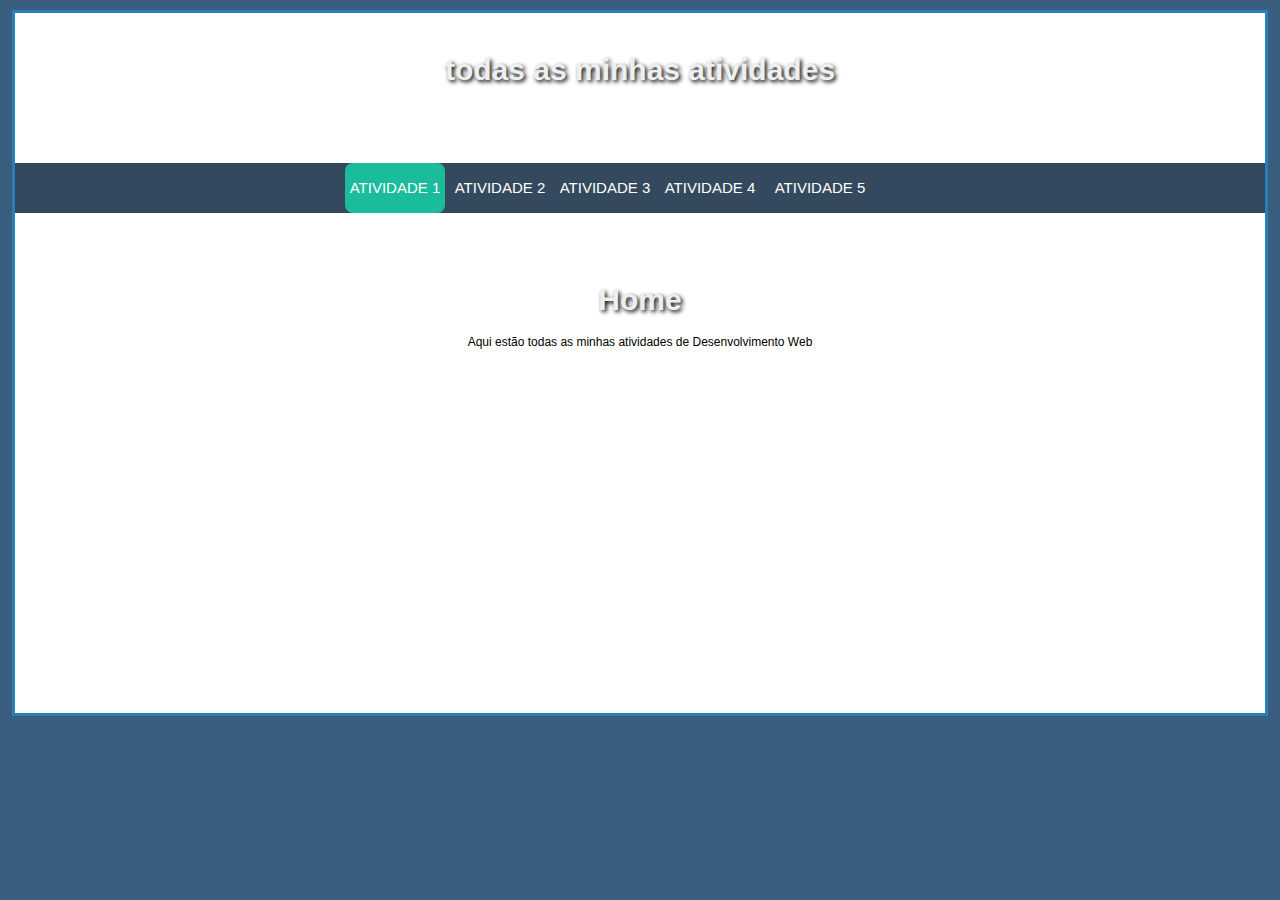
<file: Atividade final com todos os sites.html>
<!DOCTYPE html>
<html>
        <head>          
            <title> Minhas atividades </title>
            <meta charset="utf-8">
            <link rel="stylesheet" href="estilos.css">
            </style>
        </head>       
        <body>
            <div id = "tudo">  
  
                 <div id = "parte_superior">
                     <div id ="logo" class= "logo"> 
                         <h1> todas as minhas atividades </h1>
                     </div>
                     <div id ="menu" class= "menu"> 
                        <nav>
                            <a href="Nova pasta/atividade 1/Pagina2.html"> Atividade 1 </a>
                            <a href="Nova pasta/atividade 2/index.html"> Atividade 2 </a>
                            <a href="Nova pasta/atividade 3/pagina_text_da_aula.html"> Atividade 3 </a>
                            <a href="Nova pasta/atividade 4/Atividade 4.html"> Atividade 4 </a>
                            <a href="Nova pasta/atividade 5/Tabela.html"> Atividade 5 </a>
                            <div class="animation start-home"></div>
                        </nav>
                     </div> 
                      
                 </div>

                 <div id=" parte_inferior">
                      <div id ="titulo"> 
                           <h1> Home </h1>
                      </div>
                      <div id ="conteúdo"> 
                         <p> Aqui estão todas as minhas atividades de Desenvolvimento Web </p>
                      </div>
                 </div>    
            </div> 
        </body>
</html>
</file>
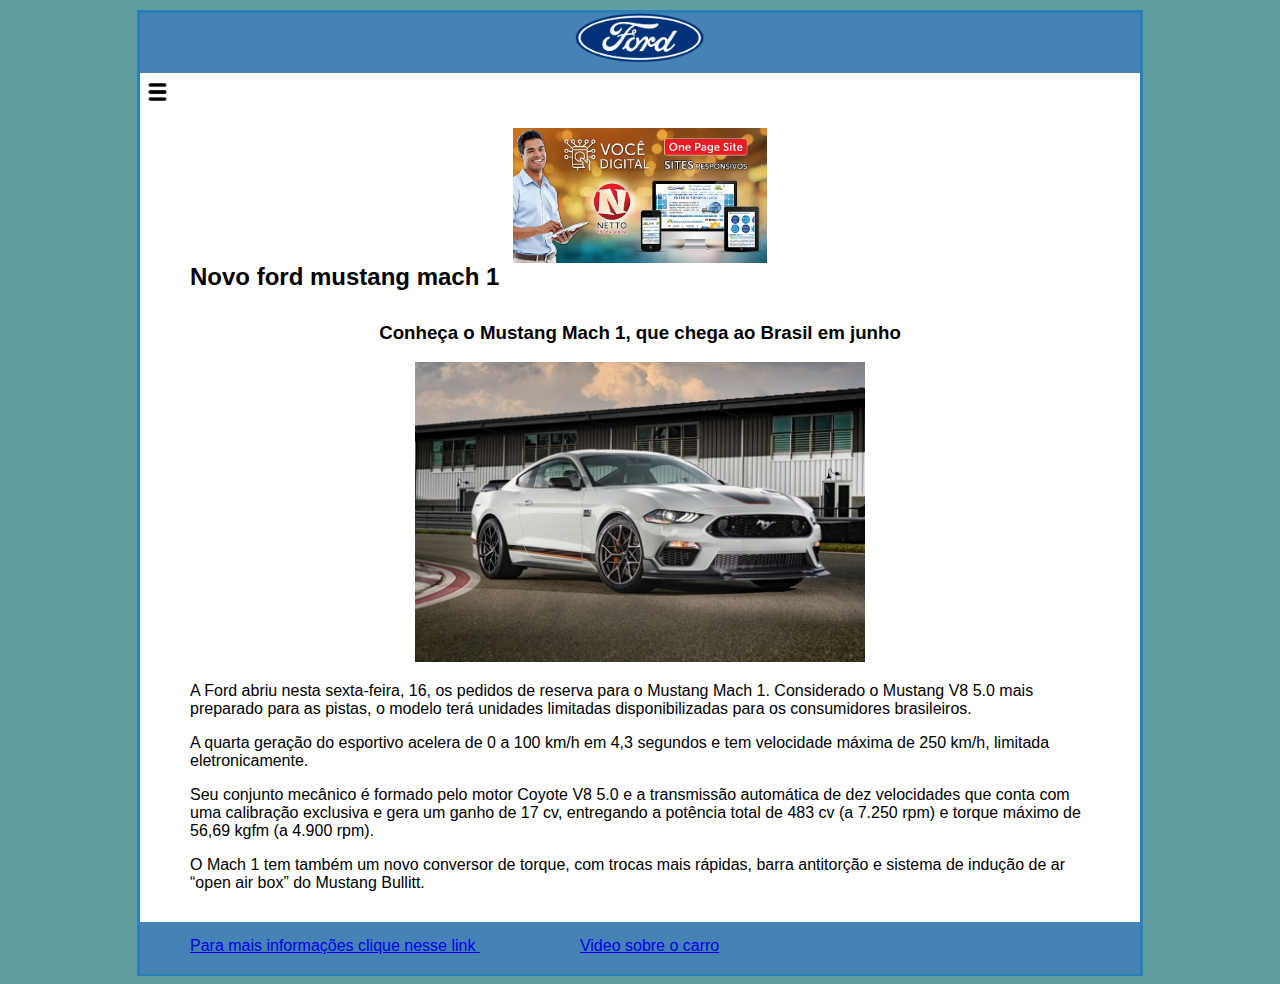
<file: Nova pasta/atividade 3/pagina_text_da_aula.html>
<!DOCTYPE html>
<html>
       <head>          
            <title> Atividade 3 </title>
            <meta charset="utf-8">
            <link rel="stylesheet" href="style.css">
            </style>
       </head>
       <body>
          <div id = "tudo">  

               <div id = "parte_superior">
                   <div id ="logo" class= "logo"> 
                          <center>
                          <img id="ImagemDoLogo"src="logoford.png">
                          </center>
                   </div>
                   <div id ="menu" class= "logo"> 
                          <img src="botão_menu3.png" width="35px">
                   </div>  
                   <div id ="publicações" class= "logo"> 
                          <center>
                          <img src="anuncio2.webp" width="auto" height="135px">
                          </center>
                   </div>
               </div>

               <div id=" parte_inferior">
                    <div id ="titulo" class= "logo"> 
                         <h2 class="texto"> Novo ford mustang mach 1 </h2>
                    </div>
                    <div id ="conteúdo" class= "logo"> 
                          <center>
                             <h3><font face="arial"> Conheça o Mustang Mach 1, que chega ao Brasil em junho </font></h3>
                             <img src="img1.jpeg" height="300px" width="auto">
                          </center>
                          <p class="texto"> A Ford abriu nesta sexta-feira, 16, os pedidos de reserva para o Mustang Mach 1. Considerado o Mustang V8 5.0 mais preparado para as pistas, o modelo terá unidades limitadas disponibilizadas para os consumidores brasileiros.</p>
                          <p class="texto"> A quarta geração do esportivo acelera de 0 a 100 km/h em 4,3 segundos e tem velocidade máxima de 250 km/h, limitada eletronicamente.</p>
                          <p class="texto"> Seu conjunto mecânico é formado pelo motor Coyote V8 5.0 e a transmissão automática de dez velocidades que conta com uma calibração exclusiva e gera um ganho de 17 cv, entregando a potência total de 483 cv (a 7.250 rpm) e torque máximo de 56,69 kgfm (a 4.900 rpm). </p>
                          <p class="texto"> O Mach 1 tem também um novo conversor de torque, com trocas mais rápidas, barra antitorção e sistema de indução de ar “open air box” do Mustang Bullitt.</p>
                    </div>
               </div>    
                
               <div id ="pé" class= "logo"> 
                    <a href="https://autopapo.uol.com.br/noticia/ford-mustang-mach-1-brasil/" class="texto" class="link"> Para mais informações clique nesse link </a>
                    <a href="https://www.youtube.com/watch?v=IPRdIhY_VrE" class="texto" class="link"> Video sobre o carro </a>
               </div>
          </div> 
       </body>
</html>
</file>
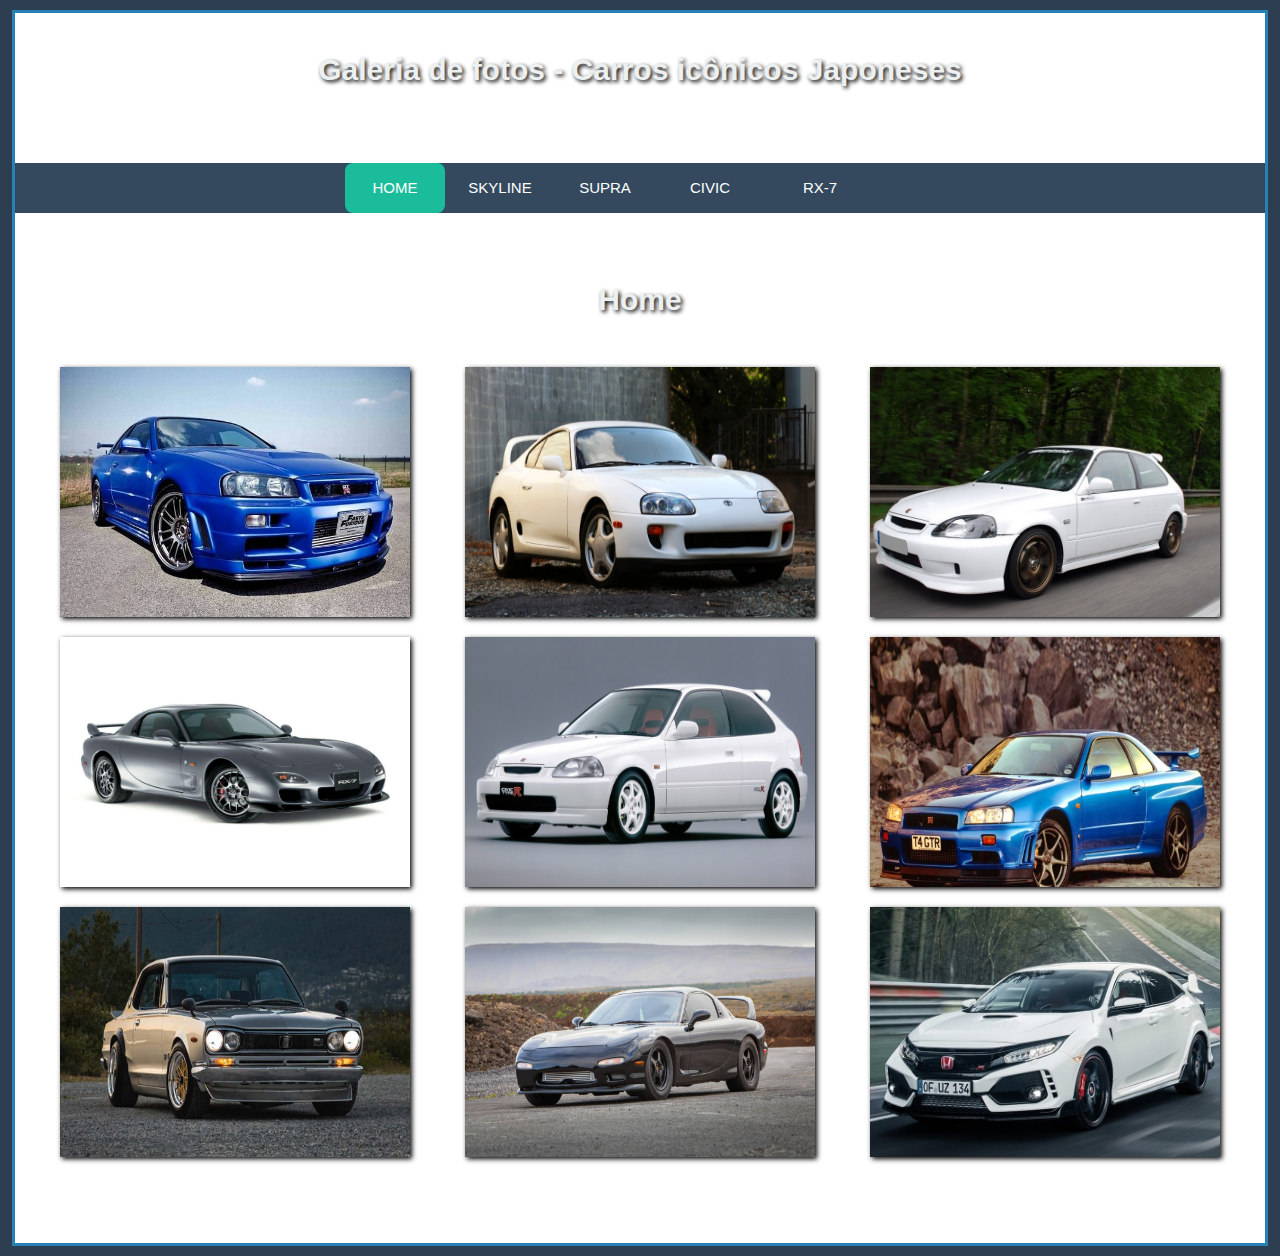
<file: Nova pasta/atividade 4/Atividade 4.html>
<!DOCTYPE html>
<html>
        <head>          
            <title> Carros Japoneses </title>
            <meta charset="utf-8">
            <link rel="stylesheet" href="estilo.css">
            </style>
        </head>       
        <body>
            <div id = "tudo">  
  
                 <div id = "parte_superior">
                     <div id ="logo" class= "logo"> 
                         <h1>Galeria de fotos - Carros icônicos Japoneses</h1>
                     </div>
                     <div id ="menu" class= "menu"> 
                        <nav>
                            <a href="Atividade 4.html">Home</a>
                            <a href="#">Skyline</a>
                            <a href="#">Supra</a>
                            <a href="#">Civic</a>
                            <a href="#">Rx-7</a>
                            <div class="animation start-home"></div>
                        </nav>
                     </div> 
                      
                 </div>

                 <div id=" parte_inferior">
                      <div id ="titulo"> 
                           <h1> Home </h1>
                      </div>
                      <div id ="conteúdo"> 
                         <div class="vermelho"> <img src="sky1.jpg" height="250px" width="350px"> </div>
                         <div class="vermelho"> <img src="supra2.jpg" height="250px" width="350px"></div>
                         <div class="vermelho"> <img src="civic1.jpeg" height="250px" width="350px"></div>
                         <div class="vermelho"> <img src="rx1.jpg" height="250px" width="350px"></div>
                         <div class="vermelho"> <img src="civic3.jpg" height="250px" width="350px"></div>
                         <div class="vermelho"> <img src="sky3.jpg" height="250px" width="350px"></div>
                         <div class="vermelho"> <img src="sky2.jpg" height="250px" width="350px"></div>
                         <div class="vermelho"> <img src="rx3.jpg" height="250px" width="350px"></div>
                         <div class="vermelho"> <img src="civic2.jpeg" height="250px" width="350px"></div>
                      </div>
                 </div>    
            </div> 
        </body>
</html>
</file>
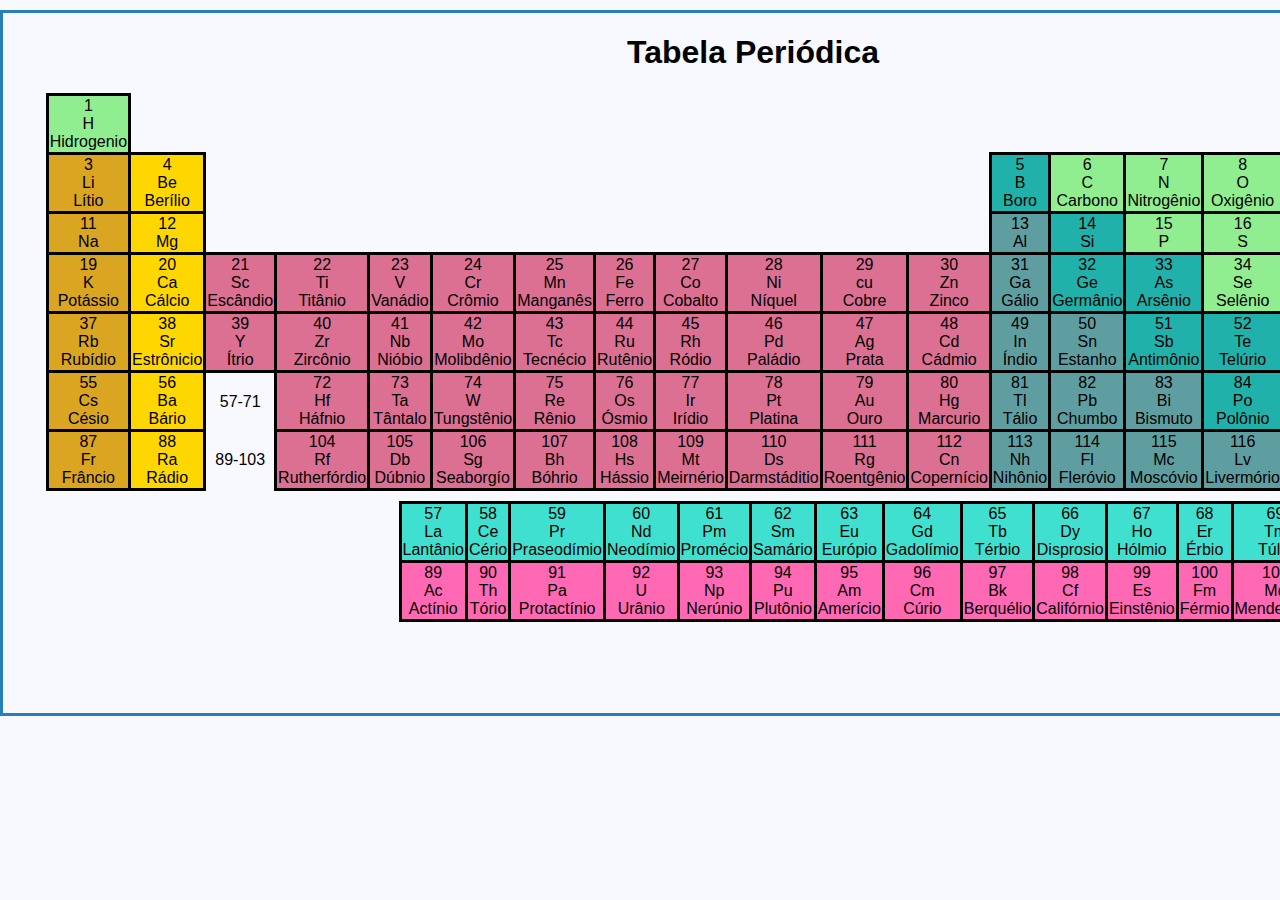
<file: Nova pasta/atividade 5/Tabela.html>
<!DOCTYPE html>
<html>
        <head>              
            <title> Tabela Periódica </title>
        </head>
        <style>
            body{
                width: 1500px;
                background-color:GhostWhite;
                height: 700px;
                margin: 0 auto;
                margin-top: 10px;
                margin-bottom: 10px;
                border-style: solid;
                border-color: #2980b9;
                font-family: Arial, Helvetica, sans-serif;
            }
        
            #titulo{
                text-align: center;
            }
        
            .tabela1{
                text-align: center;
                margin: 0 auto;
                border: black;
                width: 50px;
                border-collapse: collapse;
            }

            .tabela2{
                text-align: center;
                float: right;
                margin: 10px;
                margin-right: 49px;
                border: black;
                border-collapse: collapse;
            }

            .SteelBlue{
                background-color: SteelBlue;
                border: black;
                border-style: solid;
            }

            .LightSkyBlue{
                background-color: LightSkyBlue;
                border: black;
                border-style: solid;
            }

            .lightgreen{
                background-color: lightgreen;
                border: black;
                border-style: solid;
            }

            .LightSeaGreen{
                background-color: lightseagreen;
                border: black;
                border-style: solid;
            }

            .Goldenrod{
                background-color: Goldenrod;
                border: black;
                border-style: solid;
            }

            .Gold{
                background-color: Gold;
                border: black;
                border-style: solid;
            }

            .PaleVioletRed{
                background-color: PaleVioletRed;
                border: black;
                border-style: solid;
            }

            .CadetBlue{
                background-color: CadetBlue;
                border: black;
                border-style: solid;
            }

            .Turquoise{
                background-color: Turquoise;
                border: black;
                border-style: solid;
            }

            .HotPink{
                background-color: HotPink;
                border: black;
                border-style: solid;
            }
            </style>


        <body> 
            <h1 id="titulo"> Tabela Periódica </h1>
            <table class="tabela1">
                    <tr> <!--primeira fila-->
                        <td class="lightgreen"> 1 <br>H<br>Hidrogenio</td>
                        <td colspan="16"></td>
                        <td class="SteelBlue"> 2 <br>He<br>Hélio</td>
                    </tr>
                    <tr> <!--segunda fila-->
                        <td class="Goldenrod"> 3 <br> Li<br> Lítio</td>
                        <td class="Gold"> 4 <br> Be<br> Berílio</td>
                        <td colspan="10"></td>
                        <td class="LightSeaGreen"> 5 <br> B<br> Boro</td>
                        <td class="lightgreen"> 6 <br> C<br> Carbono</td>
                        <td class="lightgreen"> 7 <br> N<br> Nitrogênio</td>
                        <td class="lightgreen"> 8 <br> O<br> Oxigênio</td>
                        <td class="LightSkyBlue"> 9 <br> F<br> Flúor</td>
                        <td class="SteelBlue"> 10 <br> Ne<br> Neônio</td>
                    </tr>
                    <tr> <!--terceira fila-->
                        <td class="Goldenrod"> 11 <br> Na<br></td>
                        <td class="Gold"> 12 <br> Mg<br></td>
                        <td colspan="10"></td>
                        <td class="CadetBlue"> 13 <br> Al<br></td>
                        <td class="LightSeaGreen"> 14 <br> Si<br></td>
                        <td class="lightgreen"> 15 <br> P<br></td>
                        <td class="lightgreen"> 16 <br> S<br></td>
                        <td class="LightSkyBlue"> 17 <br> Cl<br></td>
                        <td class="SteelBlue"> 18 <br> Ar<br></td>
                    </tr>
                    <tr> <!--quarta fila-->
                        <td class="Goldenrod"> 19 <br> K<br> Potássio</td>
                        <td class="Gold"> 20 <br> Ca<br> Cálcio</td>
                        <td class="PaleVioletRed"> 21 <br> Sc<br> Escândio</td>
                        <td class="PaleVioletRed"> 22 <br> Ti<br> Titânio</td>
                        <td class="PaleVioletRed"> 23 <br> V<br> Vanádio</td>
                        <td class="PaleVioletRed"> 24 <br> Cr<br> Crômio</td>
                        <td class="PaleVioletRed"> 25 <br> Mn <br> Manganês</td>
                        <td class="PaleVioletRed"> 26 <br> Fe <br> Ferro</td>
                        <td class="PaleVioletRed"> 27 <br> Co <br> Cobalto</td>
                        <td class="PaleVioletRed"> 28 <br> Ni <br> Níquel</td>
                        <td class="PaleVioletRed"> 29 <br> cu <br> Cobre</td>
                        <td class="PaleVioletRed"> 30 <br> Zn <br> Zinco</td>
                        <td class="CadetBlue"> 31 <br> Ga <br> Gálio</td>
                        <td class="LightSeaGreen"> 32 <br> Ge <br> Germânio</td>
                        <td class="LightSeaGreen"> 33 <br> As <br> Arsênio</td>
                        <td class="lightgreen"> 34 <br> Se <br> Selênio</td>
                        <td class="LightSkyBlue"> 35 <br> Br <br> Bromo</td>
                        <td class="SteelBlue"> 36 <br> Kr <br> Criptônio</td>
                    </tr>
                    <tr> <!--quinta fila-->
                        <td class="Goldenrod"> 37 <br> Rb <br> Rubídio</td>
                        <td class="Gold"> 38 <br> Sr <br> Estrônicio</td>
                        <td class="PaleVioletRed"> 39 <br> Y <br> Ítrio</td>
                        <td class="PaleVioletRed"> 40 <br> Zr<br> Zircônio</td>
                        <td class="PaleVioletRed"> 41 <br> Nb<br> Nióbio</td>
                        <td class="PaleVioletRed"> 42 <br> Mo<br> Molibdênio</td>
                        <td class="PaleVioletRed"> 43 <br> Tc<br> Tecnécio</td>
                        <td class="PaleVioletRed"> 44 <br> Ru<br> Rutênio</td>
                        <td class="PaleVioletRed"> 45 <br> Rh<br> Ródio</td>
                        <td class="PaleVioletRed"> 46 <br> Pd<br> Paládio</td>
                        <td class="PaleVioletRed"> 47 <br> Ag<br> Prata</td>
                        <td class="PaleVioletRed"> 48 <br> Cd<br> Cádmio</td>
                        <td class="CadetBlue"> 49 <br> In<br> Índio</td>
                        <td class="CadetBlue"> 50 <br> Sn<br> Estanho</td>
                        <td class="LightSeaGreen"> 51 <br> Sb<br> Antimônio</td>
                        <td class="LightSeaGreen"> 52 <br> Te<br> Telúrio</td>
                        <td class="LightSkyBlue"> 53 <br> I<br> Iodo</td>
                        <td class="SteelBlue"> 54 <br> Xe<br> Xenônio</td>
                    </tr>
                    <tr> <!--sexta fila-->
                        <td class="Goldenrod"> 55 <br> Cs<br> Césio</td>
                        <td class="Gold"> 56 <br> Ba<br> Bário</td>
                        <td> 57-71</td>
                        <td class="PaleVioletRed"> 72 <br> Hf<br> Háfnio</td>
                        <td class="PaleVioletRed"> 73 <br> Ta<br> Tântalo</td>
                        <td class="PaleVioletRed"> 74 <br> W<br> Tungstênio</td>
                        <td class="PaleVioletRed"> 75 <br> Re<br> Rênio</td>
                        <td class="PaleVioletRed"> 76 <br> Os<br> Ósmio</td>
                        <td class="PaleVioletRed"> 77 <br> Ir<br> Irídio</td>
                        <td class="PaleVioletRed"> 78 <br> Pt<br> Platina</td>
                        <td class="PaleVioletRed"> 79 <br> Au<br> Ouro</td>
                        <td class="PaleVioletRed"> 80 <br> Hg<br> Marcurio</td>
                        <td class="CadetBlue"> 81 <br> Tl<br> Tálio</td>
                        <td class="CadetBlue"> 82 <br> Pb<br> Chumbo</td>
                        <td class="CadetBlue"> 83 <br> Bi<br> Bismuto</td>
                        <td class="LightSeaGreen"> 84 <br> Po<br> Polônio</td>
                        <td class="LightSkyBlue"> 85 <br> At<br> Astato</td>
                        <td class="SteelBlue"> 86 <br> Rn<br> Radônio</td>
                    </tr>
                    <tr> <!--setima fila-->
                        <td class="Goldenrod"> 87 <br> Fr<br> Frâncio</td>
                        <td class="Gold"> 88 <br> Ra<br> Rádio</td>
                        <td> 89-103</td>
                        <td class="PaleVioletRed"> 104 <br> Rf<br> Rutherfórdio</td>
                        <td class="PaleVioletRed"> 105 <br> Db<br> Dúbnio</td>
                        <td class="PaleVioletRed"> 106 <br> Sg<br> Seaborgío</td>
                        <td class="PaleVioletRed"> 107 <br> Bh<br> Bóhrio</td>
                        <td class="PaleVioletRed"> 108 <br> Hs<br> Hássio</td>
                        <td class="PaleVioletRed"> 109 <br> Mt<br> Meirnério</td>
                        <td class="PaleVioletRed"> 110 <br> Ds<br> Darmstáditio</td>
                        <td class="PaleVioletRed"> 111 <br> Rg<br> Roentgênio</td>
                        <td class="PaleVioletRed"> 112 <br> Cn<br> Copernício</td>
                        <td class="CadetBlue"> 113 <br> Nh<br> Nihônio</td>
                        <td class="CadetBlue"> 114 <br> Fl<br> Fleróvio</td>
                        <td class="CadetBlue"> 115 <br> Mc<br> Moscóvio</td>
                        <td class="CadetBlue"> 116 <br> Lv<br> Livermório</td>
                        <td class="LightSkyBlue"> 117 <br> Ts<br> Tenessina</td>
                        <td class="SteelBlue"> 118 <br> Og<br> Oganessônio</td>
                    </tr>
             </table>
             <table class="tabela2" border="1">
                <tr> <!--oitava fila-->
                    <td class="Turquoise"> 57 <br> La<br> Lantânio</td>
                    <td class="Turquoise"> 58 <br> Ce<br> Cério</td>
                    <td class="Turquoise"> 59 <br> Pr<br> Praseodímio</td>
                    <td class="Turquoise"> 60 <br> Nd<br> Neodímio</td>
                    <td class="Turquoise"> 61 <br> Pm<br> Promécio</td>
                    <td class="Turquoise"> 62 <br> Sm<br> Samário</td>
                    <td class="Turquoise"> 63 <br> Eu<br> Európio</td>
                    <td class="Turquoise"> 64 <br> Gd<br> Gadolímio</td>
                    <td class="Turquoise"> 65 <br> Tb<br> Térbio</td>
                    <td class="Turquoise"> 66 <br> Dy<br> Disprosio</td>
                    <td class="Turquoise"> 67 <br> Ho<br> Hólmio</td>
                    <td class="Turquoise"> 68 <br> Er<br> Érbio</td>
                    <td class="Turquoise"> 69 <br> Tm<br> Túlio</td>
                    <td class="Turquoise"> 70 <br> Yb<br> Itérbio</td>
                    <td class="Turquoise"> 71 <br> Lu<br> Lutécio</td>
                </tr>
                <tr> <!--nona fila-->
                    <td class="HotPink"> 89 <br> Ac<br> Actínio</td>
                    <td class="HotPink"> 90 <br> Th<br> Tório</td>
                    <td class="HotPink"> 91 <br> Pa<br> Protactínio</td>
                    <td class="HotPink"> 92 <br> U<br> Urânio</td>
                    <td class="HotPink"> 93 <br> Np<br> Nerúnio</td>
                    <td class="HotPink"> 94 <br> Pu<br> Plutônio</td>
                    <td class="HotPink"> 95 <br> Am<br> Amerício</td>
                    <td class="HotPink"> 96 <br> Cm<br> Cúrio</td>
                    <td class="HotPink"> 97 <br> Bk<br> Berquélio</td>
                    <td class="HotPink"> 98 <br> Cf<br> Califórnio</td>
                    <td class="HotPink"> 99 <br> Es<br> Einstênio</td>
                    <td class="HotPink"> 100 <br> Fm<br> Férmio</td>
                    <td class="HotPink"> 101 <br> Md<br> Mendelévio</td>
                    <td class="HotPink"> 102 <br> No<br> Bobélio</td>
                    <td class="HotPink"> 103 <br> Lr<br> Laurêncio</td>
                </tr>
             </table>                        
        
        </body>
</html>
</file>
<file: estilos.css>
#parte_superior {
    width: 1250px;
    height: 190px;
    background-color: rgb(255, 255, 255);
}

#tudo{
    width: 1250px;
    background-color:rgb(255, 255, 255);
    height: 700px;
    margin: 0 auto;
    margin-top: 10px;
    margin-bottom: 10px;
    border-style: solid;
    border-color: #2980b9;
}

#logo{
    width: 100%;
    height: 105px;
    background-color: #ffffff;
}

#menu{
    background-color: #34495e;
    margin-top: 5px;
    margin-bottom: 5px;
}

nav {
	margin: 27px auto 0;
	position: relative;
	width: 590px;
	height: 50px;
	background-color: #34495e;
	border-radius: 8px;
	font-size: 0;
    margin-top: 5px;
    margin-bottom: 5px;
}
nav a {
	line-height: 50px;
	height: 100%;
	font-size: 15px;
	display: inline-block;
	position: relative;
	z-index: 1;
	text-decoration: none;
	text-transform: uppercase;
	text-align: center;
	color: white;
	cursor: pointer;
}
nav .animation {
	position: absolute;
	height: 100%;
	top: 0;
	z-index: 0;
	transition: all .5s ease 0s;
	border-radius: 8px;
}
a:nth-child(1) {
	width: 100px;
}
a:nth-child(2) {
	width: 110px;
}
a:nth-child(3) {
	width: 100px;
}
a:nth-child(4) {
	width: 110px;
}
a:nth-child(5) {
	width: 110px;
}
nav .start-home, a:nth-child(1):hover~.animation {
	width: 100px;
	left: 0;
	background-color: #1abc9c;
}
nav .start-about, a:nth-child(2):hover~.animation {
	width: 110px;
	left: 100px;
	background-color: #e74c3c;
}
nav .start-blog, a:nth-child(3):hover~.animation {
	width: 100px;
	left: 210px;
	background-color: #3498db;
}
nav .start-portefolio, a:nth-child(4):hover~.animation {
	width: 110px;
	left: 310px;
	background-color: #9b59b6;
}
nav .start-contact, a:nth-child(5):hover~.animation {
	width: 110px;
	left: 420px;
	background-color: #e67e22;
}

body {
	font-size: 12px;
	font-family: sans-serif;
	background: #395e80;
}

h1 {
	text-align: center;
	margin: 40px 0 40px;
	font-size: 30px;
	color: #ecf0f1;
	text-shadow: 2px 2px 4px #000000;
	font-family: Arial, Helvetica, sans-serif;
}

span {
    color: #2BD6B4;
}

#titulo{
    width: 100%;
    height: 40px;
    background-color: rgb(255, 255, 255);
    margin-top: 5px;
    margin-bottom: 5px;
}

#conteúdo{
    width: 100%;
    height: 350px;
    background-color: white;
    text-align: center;
}
</file>
<file: Nova pasta/atividade 3/style.css>
body{
    background-color:cadetblue;
}

#parte_superior {
    width: 1000px;
    height: 200px;
    background-color: rgb(255, 255, 255);
}

#tudo{
    width: 1000px;
    background-color:rgb(255, 255, 255);
    height: 960px;
    margin: 0 auto;
    margin-top: 10px;
    border-style: solid;
    border-color: #2980b9;
}

#logo{
    width: 100%;
    height: 60px;
    background-color: steelblue;
    margin: auto;
}

#ImagemDoLogo{
    height: 50px;;
    width:auto;
    margin:center;
}

#menu{
    width: 100%;
    height: 45px;
    background-color:rgb(255, 255, 255);
    margin-top: 10px;
}

#publicações{
    width: 100%;
    height: 135px;
    background-color: rgb(255, 255, 255);
    margin-bottom: 10px;
}

#parte_inferior{
    margin-top: 10px;
}

#titulo{
    width: 100%;
    height: 40px;
    background-color: rgb(255, 255, 255);
    margin-top: 50px;
}

#conteúdo{
    width: 100%;
    height: 600px;
    background-color: white;
}

.texto{
    margin-left: 50px;
    margin-right: 50px;
    font-family: Arial, Helvetica, sans-serif;
}

#pé{
    width: 100%;
    height: 37px;
    margin-top: 0px;
    margin-bottom: 0%;
    background-color: steelblue;
    padding-top: 15px;
}
</file>
<file: Nova pasta/atividade 4/estilo.css>
#parte_superior {
    width: 1250px;
    height: 190px;
    background-color: rgb(255, 255, 255);
}

#tudo{
    width: 1250px;
    background-color:rgb(255, 255, 255);
    height: 1230px;
    margin: 0 auto;
    margin-top: 10px;
    margin-bottom: 10px;
    border-style: solid;
    border-color: #2980b9;
}

#logo{
    width: 100%;
    height: 105px;
    background-color: #ffffff;
}

#menu{
    background-color: #34495e;
    margin-top: 5px;
    margin-bottom: 5px;
}

nav {
	margin: 27px auto 0;
	position: relative;
	width: 590px;
	height: 50px;
	background-color: #34495e;
	border-radius: 8px;
	font-size: 0;
    margin-top: 5px;
    margin-bottom: 5px;
}
nav a {
	line-height: 50px;
	height: 100%;
	font-size: 15px;
	display: inline-block;
	position: relative;
	z-index: 1;
	text-decoration: none;
	text-transform: uppercase;
	text-align: center;
	color: white;
	cursor: pointer;
}
nav .animation {
	position: absolute;
	height: 100%;
	top: 0;
	z-index: 0;
	transition: all .5s ease 0s;
	border-radius: 8px;
}
a:nth-child(1) {
	width: 100px;
}
a:nth-child(2) {
	width: 110px;
}
a:nth-child(3) {
	width: 100px;
}
a:nth-child(4) {
	width: 110px;
}
a:nth-child(5) {
	width: 110px;
}
nav .start-home, a:nth-child(1):hover~.animation {
	width: 100px;
	left: 0;
	background-color: #1abc9c;
}
nav .start-about, a:nth-child(2):hover~.animation {
	width: 110px;
	left: 100px;
	background-color: #e74c3c;
}
nav .start-blog, a:nth-child(3):hover~.animation {
	width: 100px;
	left: 210px;
	background-color: #3498db;
}
nav .start-portefolio, a:nth-child(4):hover~.animation {
	width: 110px;
	left: 310px;
	background-color: #9b59b6;
}
nav .start-contact, a:nth-child(5):hover~.animation {
	width: 110px;
	left: 420px;
	background-color: #e67e22;
}

body {
	font-size: 12px;
	font-family: sans-serif;
	background: #2c3e50;
}

h1 {
	text-align: center;
	margin: 40px 0 40px;
	font-size: 30px;
	color: #ecf0f1;
	text-shadow: 2px 2px 4px #000000;
	font-family: Arial, Helvetica, sans-serif;
}

span {
    color: #2BD6B4;
}

#parte_inferior

#titulo{
    width: 100%;
    height: 40px;
    background-color: rgb(255, 255, 255);
    margin-top: 5px;
    margin-bottom: 5px;
}

#conteúdo{
    width: 100%;
    height: 600px;
    background-color: white;
}

.vermelho{
    background-color: red;
    height: 250px;
    width: 350px;
    float: left;
    box-shadow: 2px 2px 5px #000000;
    margin: 10px;
    margin-left: 45px;
}
</file>
